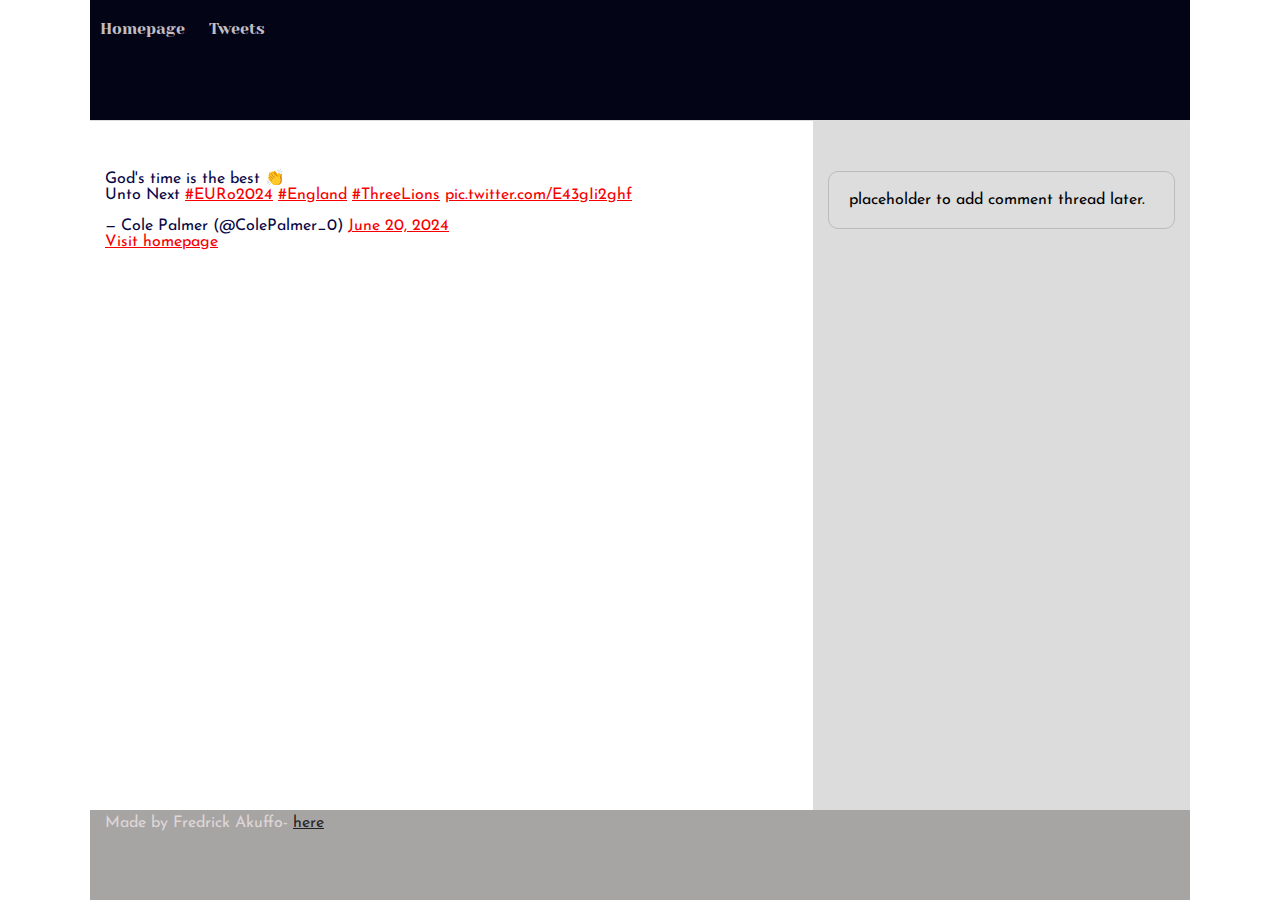
<file: css_basic/tweets.html>
<!DOCTYPE html>
<html lang="en">
<head>
    <meta charset="UTF-8">
    <meta name="viewport" content="width=device-width, initial-scale=1.0">
    <link href="base.css" rel="stylesheet">
    <link href="styles.css" rel="stylesheet">
    <title>Document</title>
</head>
<body>
    <header>
        <ul>
            <li><a href="index.html">Homepage</a></li>
            <li><a href="tweets.html">Tweets</a></li>
        </ul>
    </header>
    <main>
        <article>
            <blockquote class="twitter-tweet"><p lang="en" dir="ltr">God&#39;s time is the best 👏<br>Unto Next <a href="https://twitter.com/hashtag/EURo2024?src=hash&amp;ref_src=twsrc%5Etfw">#EURo2024</a> <a href="https://twitter.com/hashtag/England?src=hash&amp;ref_src=twsrc%5Etfw">#England</a> <a href="https://twitter.com/hashtag/ThreeLions?src=hash&amp;ref_src=twsrc%5Etfw">#ThreeLions</a> <a href="https://t.co/E43gIi2ghf">pic.twitter.com/E43gIi2ghf</a></p>&mdash; Cole Palmer (@ColePalmer_0) <a href="https://twitter.com/ColePalmer_0/status/1803850227381584262?ref_src=twsrc%5Etfw">June 20, 2024</a></blockquote> <script async src="https://platform.twitter.com/widgets.js" charset="utf-8"></script>
            <a href="index.html">Visit homepage</a>
        </article>
        <aside>
            <p>placeholder to add comment thread later.</p>
        </aside>
    </main>
    <footer>
        <p>Made by Fredrick Akuffo- <a href="https://media.istockphoto.com/id/1450969748/photo/developer-working-with-new-program.jpg?s=612x612&w=is&k=20&c=smH22FYcqWROqShGLYFhtHBLnf0PKS7MxSi6LGOYX9A=" target="_blank">here</a></p>
    </footer>
</body>
</html>
</file>
<file: css_basic/base.css>
/* Importing webfonts */
/* (If you're learning CSS, you should disregard that) */

@import url(https://fonts.googleapis.com/css?family=Yeseva+One);
@import url(https://fonts.googleapis.com/css?family=Josefin+Sans:400,700,700italic,400italic);


/* CSS reset rules */

html, body {
	height: 100%;
	min-height: 100%;
}
html, body, div, span, applet, object, iframe,
h1, h2, h3, h4, h5, h6, p, blockquote, pre,
a, abbr, acronym, address, big, cite, code,
del, dfn, img, ins, kbd, q, s, samp,
small, strike, sub, sup, tt, var,
b, u, i, center,
dl, dt, dd,
fieldset, form, label, legend,
table, caption, tbody, tfoot, thead, tr, th, td,
article, aside, canvas, details, embed, 
figure, figcaption, footer, header, hgroup, 
menu, nav, output, ruby, section, summary,
time, mark, audio, video {
	margin: 0;
	padding: 0;
	border: 0;
	font-size: 100%;
	font: inherit;
	vertical-align: baseline;
}
/* HTML5 display-role reset for older browsers */
article, aside, details, figcaption, figure, 
footer, header, hgroup, menu, nav, section {
	display: block;
}
body {
	line-height: 1;
}
blockquote, q {
	quotes: none;
}
blockquote:before, blockquote:after,
q:before, q:after {
	content: '';
	content: none;
}
table {
	border-collapse: collapse;
	border-spacing: 0;
}

table, thead, tbody, tr {
	border: solid;
}


/* Fonts and colors */

body {
	font-family: 'Josefin Sans', serif;
	color: rgba(237, 229, 229, 0.8);
}
h1, h2, h3, h4, h5, h6, header {
	font-family: 'Yeseva One', sans-serif;
}
article {
	color: rgb(9, 8, 70);
	background-color: #ffff;
}

article > p, h1, h2, h3, h4, h5, h6 {
	border: solid 1px;
	padding: 20px;
	border-radius: 10px;
}

header {
	border-bottom: 1px solid rgb(221,221,221);
	background-color: rgb(4, 4, 23);
	transition: border-bottom-color 1s ease;
}
header a {
	color: rgba(247, 242, 242, 0.8);
}
aside {
	background: gainsboro;
}
aside p {
	border: 1px solid #bbb;
	background: #ddd;
	color: black;
}

footer {
	background-color: rgb(167, 164, 164);
}

footer a {
	color: rgba(0, 0, 0, 0.8);
}
a {
	color: #F80002;
}


/* Positioning and margins */

@media (min-width: 1100px) {
	body {
		width: 1100px;
		margin: 0 auto;
	}
}

article {
	padding: 50px 15px;
}
article > *:first-child {
	margin-top: 0;
}
aside {
	padding: 50px 15px;
}
header .right {
	float: right;
	margin: 0 10px 15px;
}


/* Header */
header {
	padding: 20px 0;
	height: 80px;
}
header ul {
	list-style: none;
	margin: 0;
	padding: 0;
}
header li {
	display: inline;
	vertical-align:middle;
}
header li:first-child {
	margin: 0;
}
header li a {
	margin: 0 10px;
}
header li.logo {
	font-size: 36px;
}
header a {
	text-decoration: none;
}


/* Aside */

aside p {
	border-radius: 10px;
	padding: 20px 20px;
}


/* Footer */

footer {
	padding: 5px 15px;
	height: 80px;
}


/* Text styles and margins */

p {
	margin-bottom: 15px;
}
h1 {
	font-size: 36px;
	margin: 40px 0 20px;
}
h2 {
	font-size: 32px;
	margin: 30px 0 15px;
}
h3 {
	font-size: 28px;
	margin: 25px 0 10px;
}
h4 {
	font-size: 20px;
	font-weight: bold;
	margin: 20px 0 10px;
}
h5 {
	font-size: 18px;
	font-weight: bold;
	margin: 15px 0 10px;
}
h6 {
	font-weight: bold;
	margin: 5px 0;
}

@media (max-width: 800px) {
  body.works_on_smartphone {
  	display: block;
  }
  body.works_on_smartphone main {
  	display: block;
  }
  header .right {
  	float: none;
  }
}
</file>
<file: css_basic/styles.css>
body {
    display: flex;
    flex-direction: column;
}

main {
    display: flex;
    flex-direction: row;
    flex: auto
}

article {
    flex: 2;
    overflow-y: auto
}

aside {
    flex: 1;
    overflow-y: auto
}
</file>
